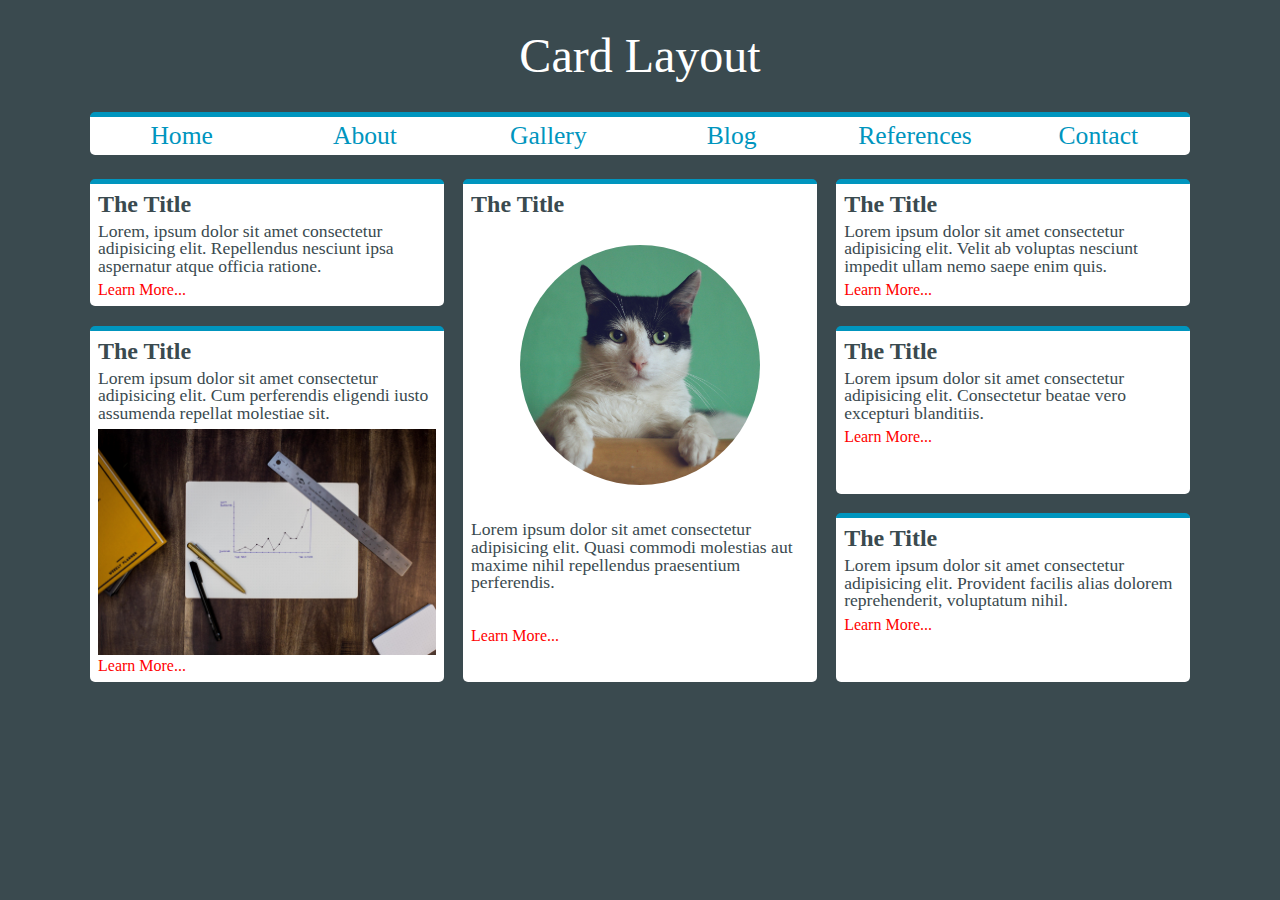
<file: block-BHaacw/index.html>
<!DOCTYPE html>
<html lang="en">
<head>
    <meta charset="UTF-8">
    <meta http-equiv="X-UA-Compatible" content="IE=edge">
    <meta name="viewport" content="width=device-width, initial-scale=1.0">
    <link rel="stylesheet" href="media/stylesheet/style.css">
    <title>Document</title>
</head>
<body>
    <header class="container">
        <h1>Card Layout</h1>
        <ul class="header-ul">
            <li><a href="#">Home</a></li>
            <li><a href="#">About</a></li>
            <li><a href="#">Gallery</a></li>
            <li><a href="#">Blog</a></li>
            <li><a href="#">References</a></li>
            <li><a href="#">Contact</a></li>
        </ul>
    </header>
    <main class="container">
        <section class="main-section">
            <article class="item item1">
                <h2>The Title</h2>
                <p>Lorem, ipsum dolor sit amet consectetur adipisicing elit. Repellendus nesciunt ipsa aspernatur atque officia ratione.</p>
                <a href="#">Learn More...</a>
            </article>
            <article class="item item2">
                <h2>The Title</h2>
                <img src="media/manja-vitolic-gKXKBY-C-Dk-unsplash.jpg" alt="cat" >
                <p>Lorem ipsum dolor sit amet consectetur adipisicing elit. Quasi commodi molestias aut maxime nihil repellendus praesentium perferendis.</p>
                <a href="#">Learn More...</a>
            </article>
            <article class="item item3">
                <h2>The Title</h2>
                <p>Lorem ipsum dolor sit amet consectetur adipisicing elit. Velit ab voluptas nesciunt impedit ullam nemo saepe enim quis.</p>
                <a href="#">Learn More...</a>
            </article>
            <article class="item item4">
                <h2>The Title</h2>
                <p>Lorem ipsum dolor sit amet consectetur adipisicing elit. Cum perferendis eligendi iusto assumenda repellat molestiae sit.</p>
                <img src="media/isaac-smith-6EnTPvPPL6I-unsplash.jpg" alt="graph" >
                <a href="#">Learn More...</a>
            </article>
            <article class="item item5">
                <h2>The Title</h2>
                <p>Lorem ipsum dolor sit amet consectetur adipisicing elit. Consectetur beatae vero excepturi blanditiis.</p>
                <a href="#">Learn More...</a>
            </article>
            <article class="item item6">
                <h2>The Title</h2>
                <p>Lorem ipsum dolor sit amet consectetur adipisicing elit. Provident facilis alias dolorem reprehenderit, voluptatum nihil.</p>
                <a href="#">Learn More...</a>
            </article>
        </section>
    </main>
</body>
</html>
</file>
<file: block-BHaacw/media/stylesheet/style.css>
/* http://meyerweb.com/eric/tools/css/reset/ 
   v2.0 | 20110126
   License: none (public domain)
*/
html, body, div, span, applet, object, iframe,
h1, h2, h3, h4, h5, h6, p, blockquote, pre,
a, abbr, acronym, address, big, cite, code,
del, dfn, em, img, ins, kbd, q, s, samp,
small, strike, strong, sub, sup, tt, var,
b, u, i, center,
dl, dt, dd, ol, ul, li,
fieldset, form, label, legend,
table, caption, tbody, tfoot, thead, tr, th, td,
article, aside, canvas, details, embed,
figure, figcaption, footer, header, hgroup,
menu, nav, output, ruby, section, summary,
time, mark, audio, video {
  margin: 0;
  padding: 0;
  border: 0;
  font-size: 100%;
  font: inherit;
  vertical-align: baseline;
}

/* HTML5 display-role reset for older browsers */
article, aside, details, figcaption, figure,
footer, header, hgroup, menu, nav, section {
  display: block;
}

body {
  line-height: 1;
}

ol, ul {
  list-style: none;
}

blockquote, q {
  quotes: none;
}

blockquote:before, blockquote:after,
q:before, q:after {
  content: '';
  content: none;
}

table {
  border-collapse: collapse;
  border-spacing: 0;
}

html {
  font-size: 16px;
  line-height: 1.2;
}

body {
  background-color: #3A4A4F;
}

.container {
  max-width: 1100px;
  padding: 0 2rem;
  margin: 0 auto;
}

a {
  text-decoration: none;
  display: inline-block;
  color: red;
}

.header-ul, .item {
  background-color: white;
  border-top: 5px solid #0095BE;
  border-radius: 5px;
}

h1 {
  padding: 2rem;
  color: white;
  font-size: 3rem;
  text-align: center;
}

.header-ul {
  display: -ms-grid;
  display: grid;
  -ms-grid-columns: (1fr)[6];
      grid-template-columns: repeat(6, 1fr);
  justify-items: center;
}

.header-ul a {
  display: inline-block;
  color: #0095BE;
  font-size: 1.6rem;
  padding: 6px 0;
}

.main-section {
  margin: 1.5rem 0;
  display: -ms-grid;
  display: grid;
  -ms-grid-columns: (minmax(300px, 1fr))[auto-fill];
      grid-template-columns: repeat(auto-fill, minmax(300px, 1fr));
  gap: 1.2rem;
}

.item {
  padding: 8px;
}

.item h2 {
  font-size: 1.5rem;
  font-weight: 600;
  color: #3A4A4F;
}

.item p {
  color: #3A4A4F;
  font-size: 1.1rem;
  padding: 7px 0;
}

.item2 {
  grid-row: span 3;
  display: -ms-grid;
  display: grid;
}

.item2 img {
  width: 15rem;
  height: 15rem;
  -o-object-fit: cover;
     object-fit: cover;
  border-radius: 50%;
  -ms-grid-column-align: center;
      justify-self: center;
}

.item4 {
  grid-row: span 2;
}

.item4 img {
  max-width: 100%;
}
/*# sourceMappingURL=style.css.map */
</file>
